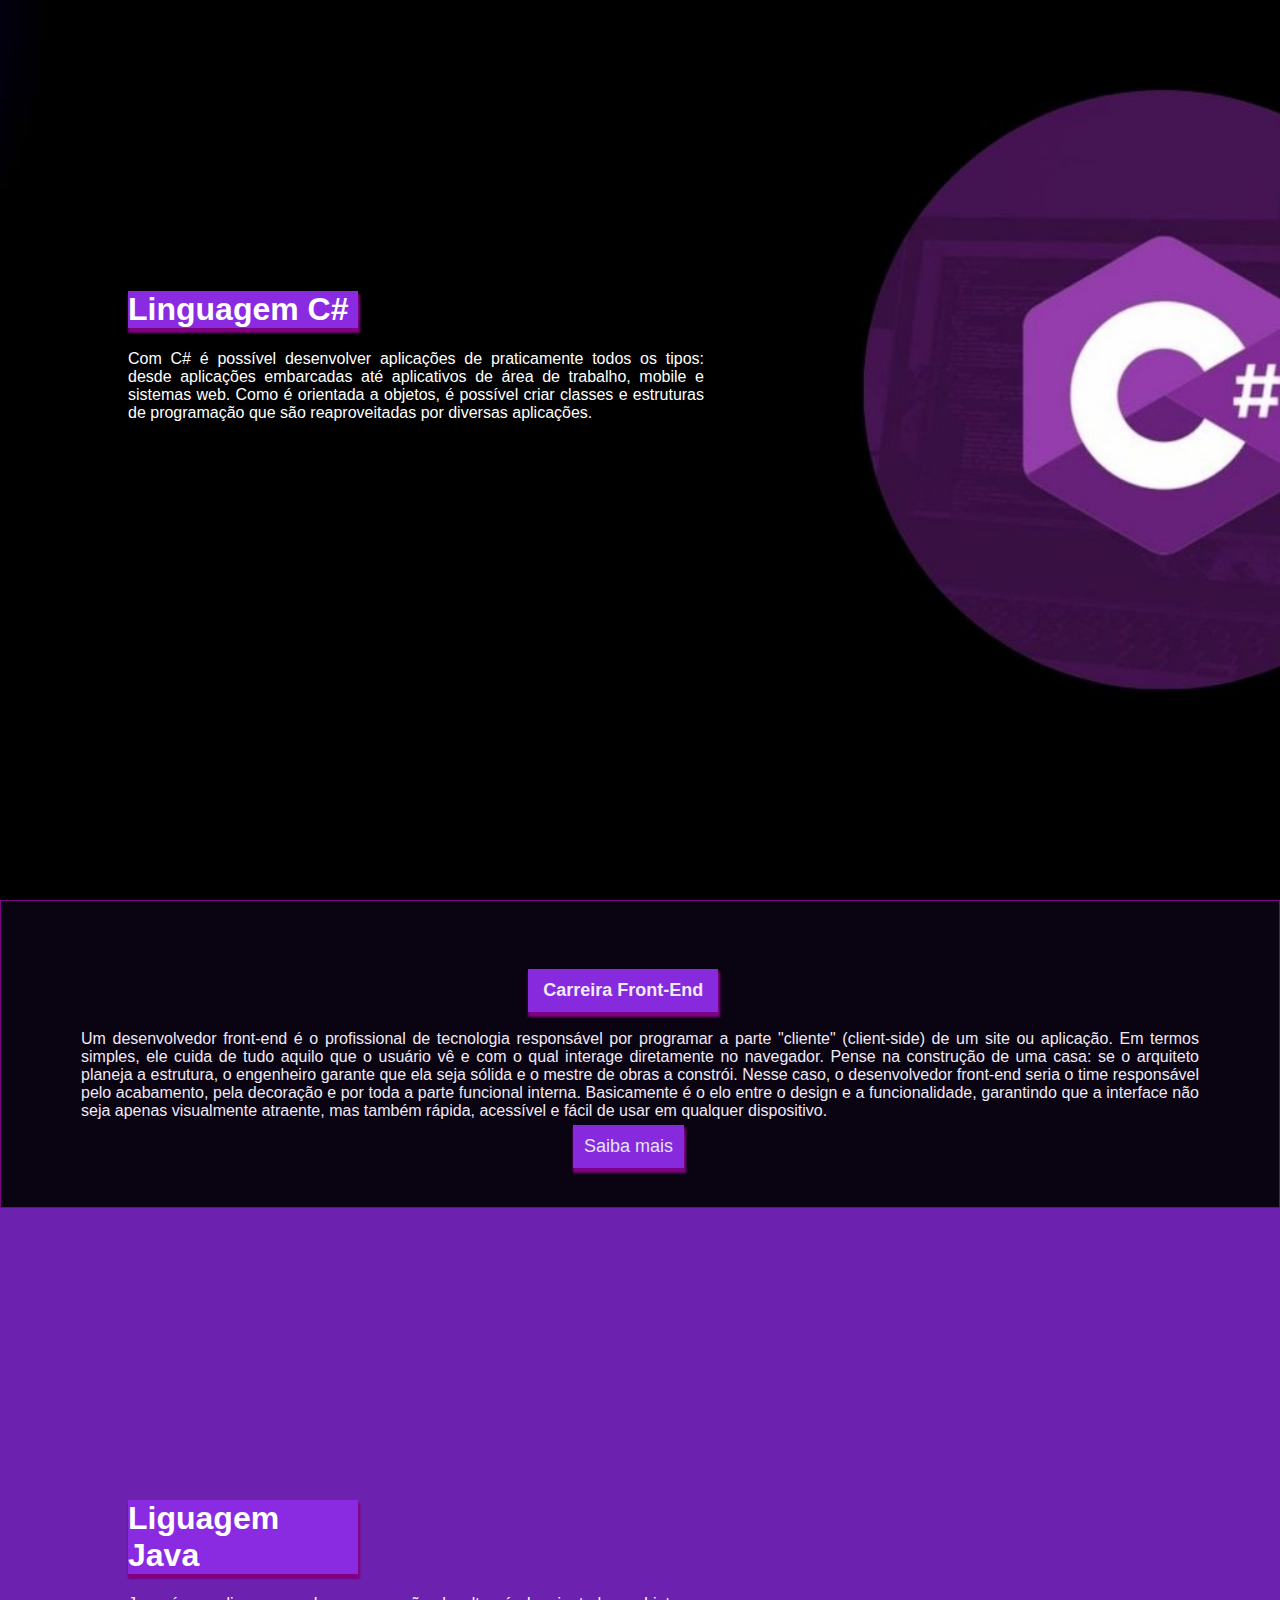
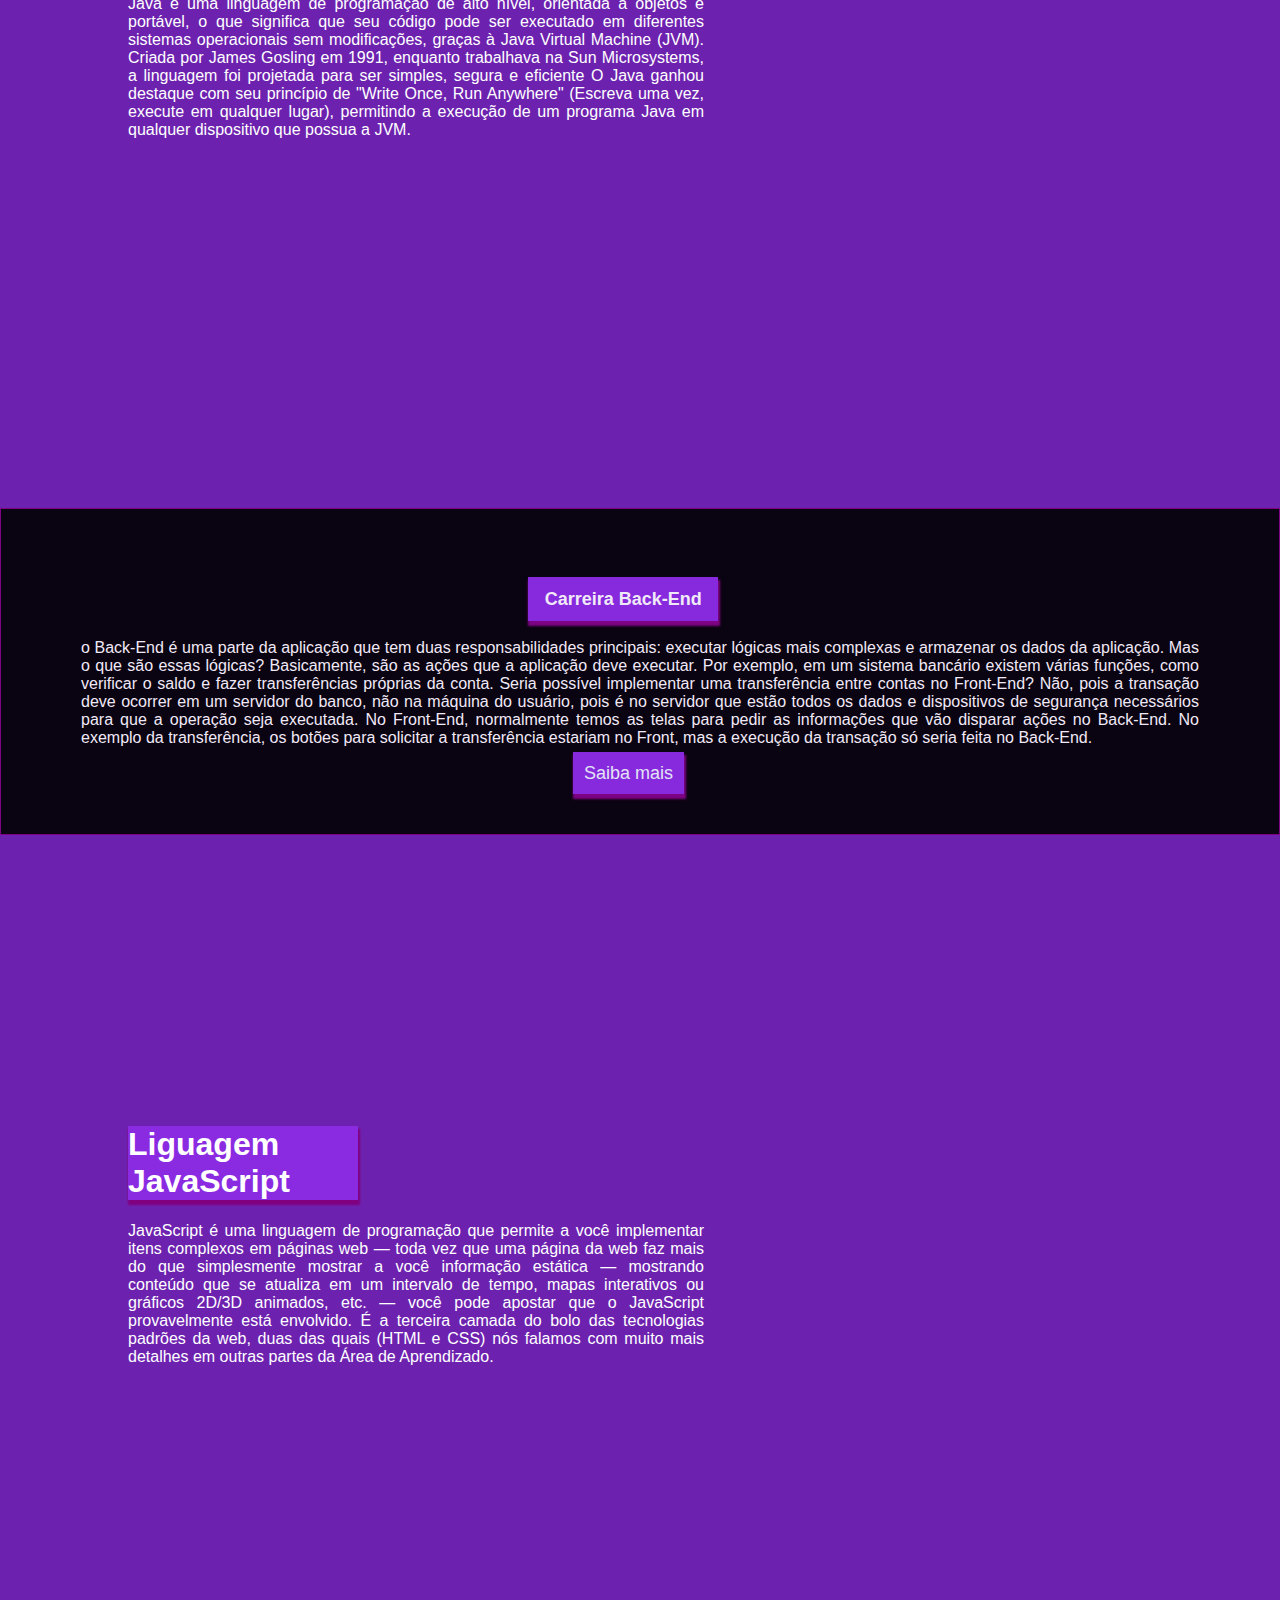
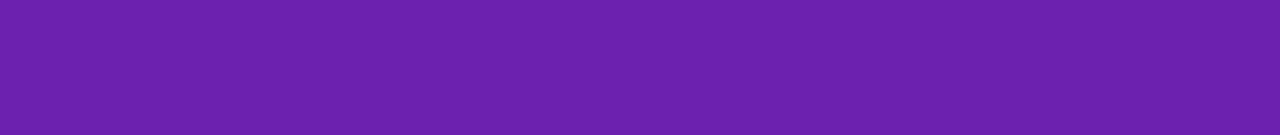
<file: index.html>
<!DOCTYPE html>
<html lang="pt-br">
<head>
    <meta charset="UTF-8">
    <meta name="viewport" content="width=device-width, initial-scale=1.0">
    <link rel="stylesheet" type="text/css" href="estilo.css">
    <title>====Treinamento===</title>
</head>
<body>
        <div class="caixa-1">
            <div class="title-1">
                <h1>Linguagem C#</h1>
                <p>Com C# é possível desenvolver aplicações de praticamente todos os tipos:
                     desde aplicações embarcadas até aplicativos de área de trabalho, mobile e sistemas web.
                    Como é orientada a objetos, é possível criar classes e estruturas de programação que são
                     reaproveitadas por diversas aplicações.</p>

            </div>
        </div>

        <div class="conteudo">
            <h3>Carreira Front-End</h3>
            <p>Um desenvolvedor front-end é o profissional de tecnologia responsável por programar a parte "cliente" (client-side) de um site ou aplicação. 

            Em termos simples, ele cuida de tudo aquilo que o usuário vê e com o qual interage diretamente no navegador.

            Pense na construção de uma casa: se o arquiteto planeja a estrutura, o engenheiro garante que ela seja sólida e o mestre de obras a constrói.

            Nesse caso, o desenvolvedor front-end seria o time responsável pelo acabamento, pela decoração e por toda a parte funcional interna. 

            Basicamente é o elo entre o design e a funcionalidade, garantindo que a interface não seja apenas visualmente atraente, mas também rápida, acessível e fácil de usar em qualquer dispositivo.</p>
                <a href="front-end.html" target="_blank">Saiba mais</a>
        </div>

        <div class="caixa-2">
            <div class="title-2">
                <h1>Liguagem Java</h1>
                    <p>Java é uma linguagem de programação de alto nível, orientada a objetos e portável,
                         o que significa que seu código pode ser executado em diferentes sistemas operacionais 
                         sem modificações, graças à Java Virtual Machine (JVM). Criada por James Gosling em 1991,
                          enquanto trabalhava na Sun Microsystems, a linguagem foi projetada para ser simples, segura e eficiente
                          O Java ganhou destaque com seu princípio de "Write Once, Run Anywhere" (Escreva uma vez, execute em qualquer lugar),
                           permitindo a execução de um programa Java em qualquer dispositivo que possua a JVM.</p>
            </div>
        </div>

        <div class="conteudo">
            <h3>Carreira Back-End</h3>
            <p>o Back-End é uma parte da aplicação que tem duas responsabilidades principais: executar lógicas mais complexas e armazenar os dados da aplicação.

            Mas o que são essas lógicas? Basicamente, são as ações que a aplicação deve executar. Por exemplo, em um sistema bancário existem várias funções, como verificar o saldo e fazer transferências próprias da conta.

            Seria possível implementar uma transferência entre contas no Front-End? Não, pois a transação deve ocorrer em um servidor do banco, não na máquina do usuário, pois é no servidor que estão todos os dados e dispositivos de segurança necessários para que a operação seja executada.

            No Front-End, normalmente temos as telas para pedir as informações que vão disparar ações no Back-End. No exemplo da transferência, os botões para solicitar a transferência estariam no Front, mas a execução da transação só seria feita no Back-End.</p>
            <a href="back-end.html" target="_blank">Saiba mais</a>
       
        </div>

        <div class="caixa-3">
            <div class="title-3">
                <h1>Liguagem JavaScript</h1>
                <p>JavaScript é uma linguagem de programação que permite a você implementar itens complexos em páginas 
                    web — toda vez que uma página da web faz mais do que simplesmente mostrar a você informação estática — mostrando 
                    conteúdo que se atualiza em um intervalo de tempo, mapas interativos ou gráficos 2D/3D animados, etc. — você pode
                     apostar que o JavaScript provavelmente está envolvido. É a terceira camada do bolo das tecnologias padrões da web,
                      duas das quais (HTML e CSS) nós falamos com muito mais detalhes em outras partes da Área de Aprendizado.</p>

            </div>
        </div>

</body>
</html>
</file>
<file: estilo.css>
body,html{
    background-color: rgb(109, 34, 175);
    font-family: Arial, Helvetica, sans-serif;
    margin: 0;
    height: 100%;
}

.conteudo{
    text-align: justify;
    padding: 50px 80px;
    background-color: black;
    opacity: 0.9;
    border: 1px solid purple;
    color: white;
  
    
}

 a{
     text-align: center;
    font-size: large;
    background-color: blueviolet;
    padding: 1%;
    width: 15%;
    margin-left: 44%;
    box-shadow: 1px 4px 2px 1px  purple;
    color: aliceblue;
    text-decoration: none;
}

a:hover{
     background: rgb(36, 12, 114);
    color: rgb(255, 255, 255);
    transition: 1s;
    padding: 5px;
    border-radius: 10px;
    
}

.title-1{
    
    left: 10%;
    top: 30%;
    position: absolute;
    color: white;
    text-align: justify;
   
}


.title-2{
    
    left: 10%;
    top: 30%;
    position: absolute;
    color: white;
    text-align: justify;
}


.title-3{
    
    left: 10%;
    top: 30%;
    position: absolute;
    color: white;
    text-align: justify;
}

.title-1 p{
    text-align:justify;
    width: 50%;
     
}

.title-2 p{
    text-align:justify;
    width: 50%;
     
}

.title-3 p{
    text-align:justify;
    width: 50%;
     
}

h3{

    text-align: center;
    font-size: large;
    background-color: blueviolet;
    padding: 1%;
    width: 15%;
    margin-left: 40%;
    box-shadow: 1px 4px 2px 1px  purple;
}

h1{
    background-color: blueviolet;
    width: 20%;
    box-shadow: 1px 4px 2px 1px  purple;
}

.caixa-1, .caixa-2, .caixa-3{
    height: 100%;
    position: relative;
    background-repeat: no-repeat;
    background-position: center;
    background-size: cover;
    background-attachment: fixed;

}


.caixa-1{
    background-image: url(imagens/Banner\ Site\ Black\ Friday\ moderno\ preto\ e\ rosa.jpg);
}

.caixa-2{
    background-image: url(imagens/Java-banner.png);
}

.caixa-3{
    background-image: url(imagens/JavaScript-banner.png);
}
</file>
